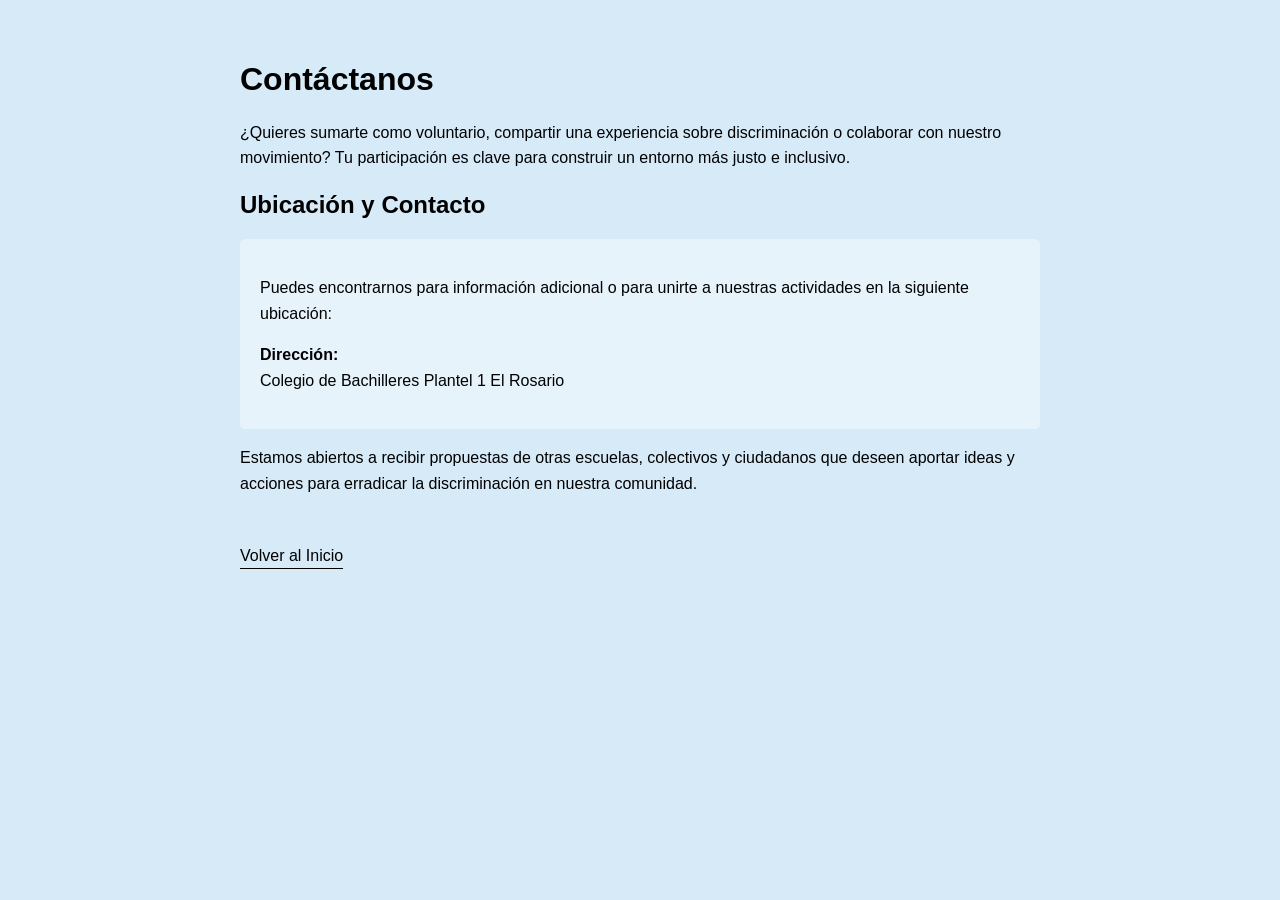
<file: contactanos.html>
<!DOCTYPE html>
<html lang="es">
<head>
    <meta charset="UTF-8">
    <title>Contáctanos - Contra la Discriminación</title>
    <style>
        body {
            background-color: #d6eaf8; /* Tercer color: Azul profundo claro */
            font-family: Arial, sans-serif;
            margin: 0;
            padding: 40px;
        }
        .contenedor-simple {
            max-width: 800px;
            margin: 0 auto;
        }
        h1, h2, strong {
            color: #000000 !important;
            font-weight: bold !important;
        }
        p, li, a {
            color: #000000 !important;
            font-weight: normal !important;
            line-height: 1.6;
        }
        .informacion-contacto {
            margin-top: 20px;
            background: rgba(255, 255, 255, 0.4); /* Fondo blanco traslúcido */
            padding: 20px;
            border-radius: 5px;
        }
        .btn-regresar {
            display: inline-block;
            margin-top: 30px;
            text-decoration: none;
            border-bottom: 1px solid #000000;
        }
    </style>
</head>
<body>
    <div class="contenedor-simple">
        <h1>Contáctanos</h1>
        <p>¿Quieres sumarte como voluntario, compartir una experiencia sobre discriminación o colaborar con nuestro movimiento? Tu participación es clave para construir un entorno más justo e inclusivo.</p>
        
        <h2>Ubicación y Contacto</h2>
        <div class="informacion-contacto">
            <p>Puedes encontrarnos para información adicional o para unirte a nuestras actividades en la siguiente ubicación:</p>
            <p><strong>Dirección:</strong><br>
            Colegio de Bachilleres Plantel 1 El Rosario</p>
        </div>

        <p>Estamos abiertos a recibir propuestas de otras escuelas, colectivos y ciudadanos que deseen aportar ideas y acciones para erradicar la discriminación en nuestra comunidad.</p>
        
        <a href="index.html" class="btn-regresar">Volver al Inicio</a>
    </div>
</body>
</html>
</file>
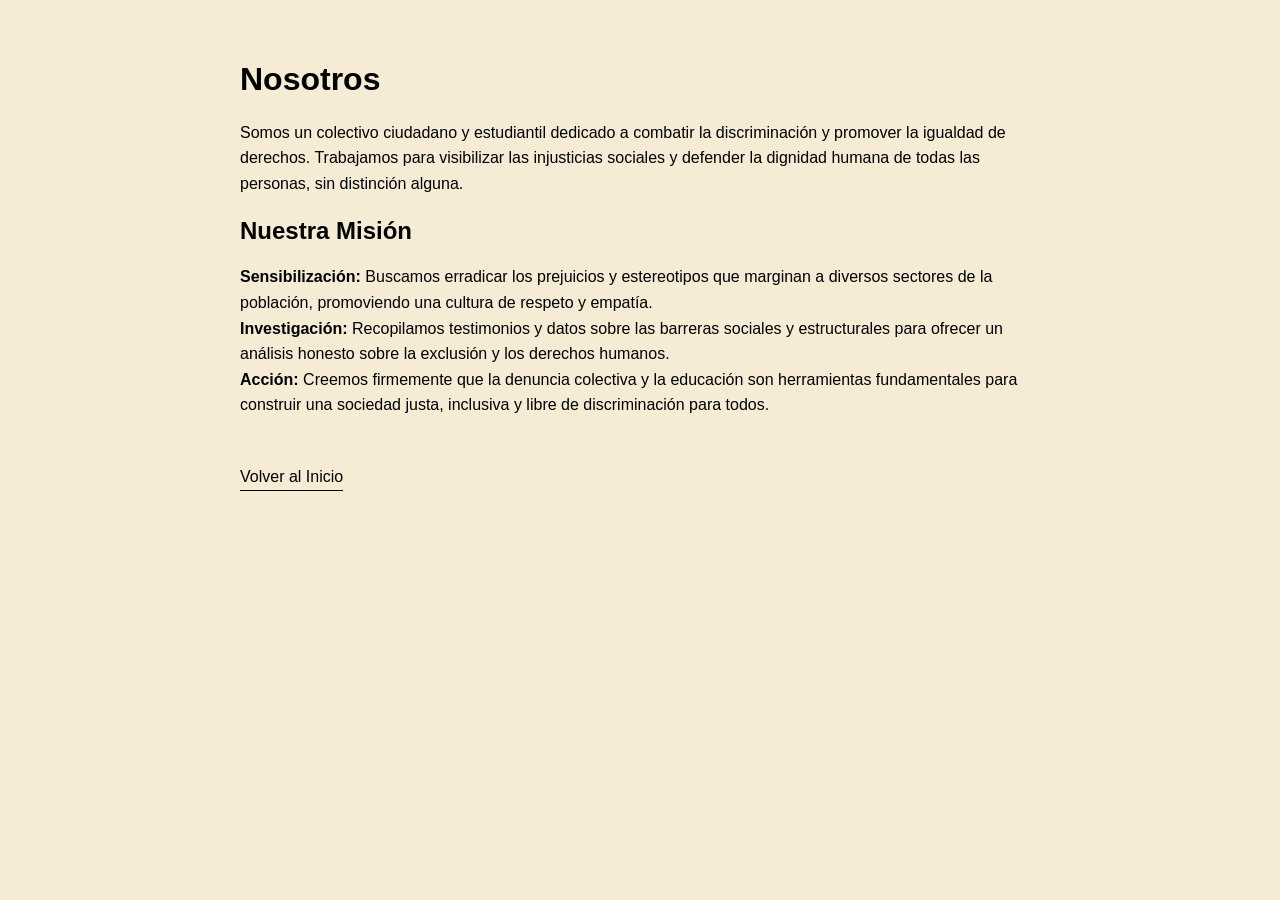
<file: nosotros.html>
<!DOCTYPE html>
<html lang="es">
<head>
    <meta charset="UTF-8">
    <title>Nosotros - Defensa contra la Discriminación</title>
    <style>
        body {
            background-color: #f6ebd4; /* Primer color: Arena de la costa */
            font-family: Arial, sans-serif;
            margin: 0;
            padding: 40px;
        }
        .contenedor-simple {
            max-width: 800px;
            margin: 0 auto;
        }
        h1, h2, strong {
            color: #000000 !important;
            font-weight: bold !important; /* Títulos en negritas */
        }
        p, li, a {
            color: #000000 !important;
            font-weight: normal !important; /* Información en texto normal */
            line-height: 1.6;
        }
        .btn-regresar {
            display: inline-block;
            margin-top: 30px;
            text-decoration: none;
            border-bottom: 1px solid #000000;
        }
    </style>
</head>
<body>
    <div class="contenedor-simple">
        <h1>Nosotros</h1>
        <p>Somos un colectivo ciudadano y estudiantil dedicado a combatir la discriminación y promover la igualdad de derechos. Trabajamos para visibilizar las injusticias sociales y defender la dignidad humana de todas las personas, sin distinción alguna.</p>
        
        <h2>Nuestra Misión</h2>
        <p><strong>Sensibilización:</strong> Buscamos erradicar los prejuicios y estereotipos que marginan a diversos sectores de la población, promoviendo una cultura de respeto y empatía.<br><strong>Investigación:</strong> Recopilamos testimonios y datos sobre las barreras sociales y estructurales para ofrecer un análisis honesto sobre la exclusión y los derechos humanos.<br><strong>Acción:</strong> Creemos firmemente que la denuncia colectiva y la educación son herramientas fundamentales para construir una sociedad justa, inclusiva y libre de discriminación para todos.</p>
        
        <a href="index.html" class="btn-regresar">Volver al Inicio</a>
    </div>
</body>
</html>
</file>
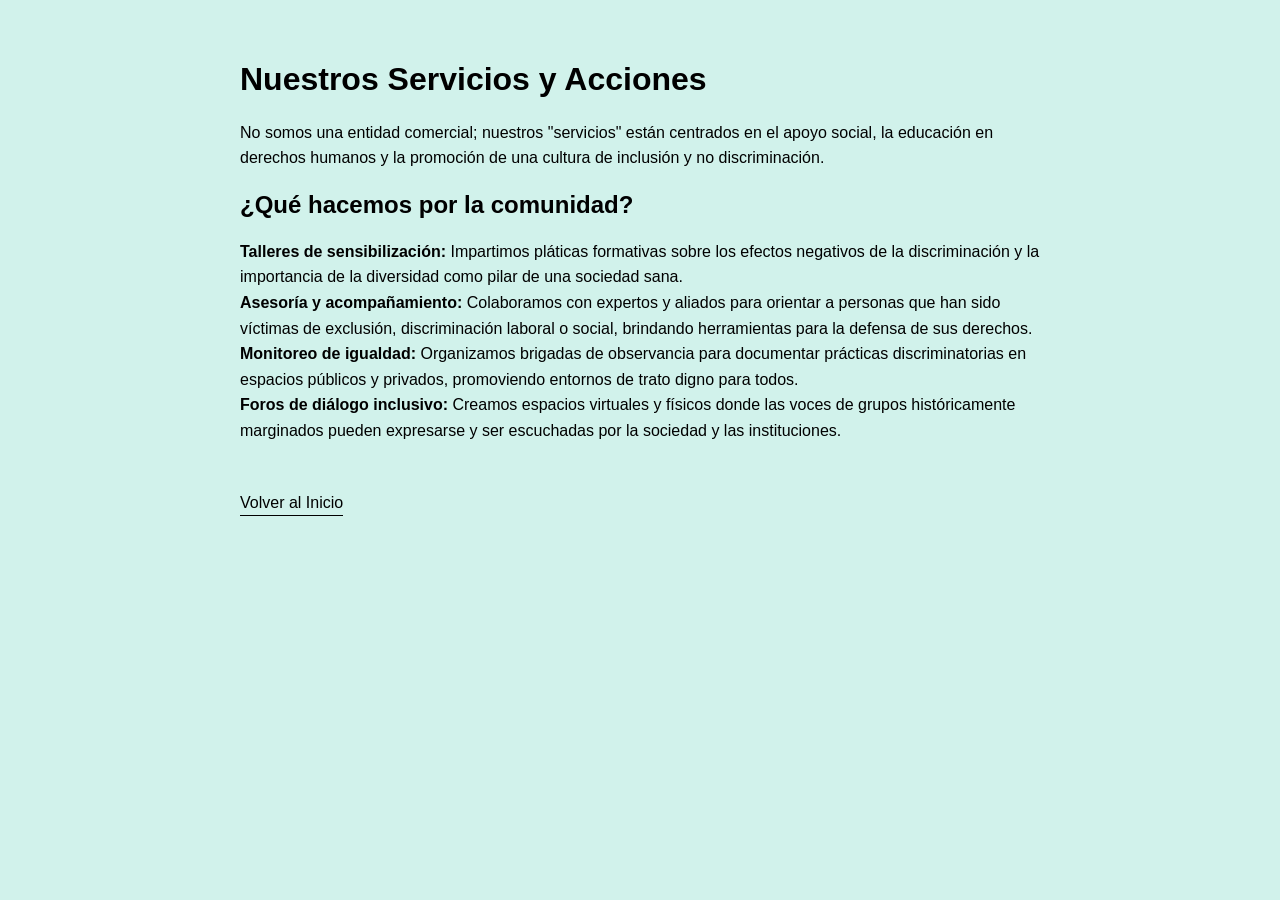
<file: servicios.html>
<!DOCTYPE html>
<html lang="es">
<head>
    <meta charset="UTF-8">
    <title>Servicios - Contra la Discriminación</title>
    <style>
        body {
            background-color: #d1f2eb; /* Segundo color: Turquesa del mar */
            font-family: Arial, sans-serif;
            margin: 0;
            padding: 40px;
        }
        .contenedor-simple {
            max-width: 800px;
            margin: 0 auto;
        }
        h1, h2, strong {
            color: #000000 !important;
            font-weight: bold !important;
        }
        p, li, a {
            color: #000000 !important;
            font-weight: normal !important;
            line-height: 1.6;
        }
        .btn-regresar {
            display: inline-block;
            margin-top: 30px;
            text-decoration: none;
            border-bottom: 1px solid #000000;
        }
    </style>
</head>
<body>
    <div class="contenedor-simple">
        <h1>Nuestros Servicios y Acciones</h1>
        <p>No somos una entidad comercial; nuestros "servicios" están centrados en el apoyo social, la educación en derechos humanos y la promoción de una cultura de inclusión y no discriminación.</p>
        
        <h2>¿Qué hacemos por la comunidad?</h2>
        <p><strong>Talleres de sensibilización:</strong> Impartimos pláticas formativas sobre los efectos negativos de la discriminación y la importancia de la diversidad como pilar de una sociedad sana.<br><strong>Asesoría y acompañamiento:</strong> Colaboramos con expertos y aliados para orientar a personas que han sido víctimas de exclusión, discriminación laboral o social, brindando herramientas para la defensa de sus derechos.<br><strong>Monitoreo de igualdad:</strong> Organizamos brigadas de observancia para documentar prácticas discriminatorias en espacios públicos y privados, promoviendo entornos de trato digno para todos.<br><strong>Foros de diálogo inclusivo:</strong> Creamos espacios virtuales y físicos donde las voces de grupos históricamente marginados pueden expresarse y ser escuchadas por la sociedad y las instituciones.</p>
        
        <a href="index.html" class="btn-regresar">Volver al Inicio</a>
    </div>
</body>
</html>
</file>
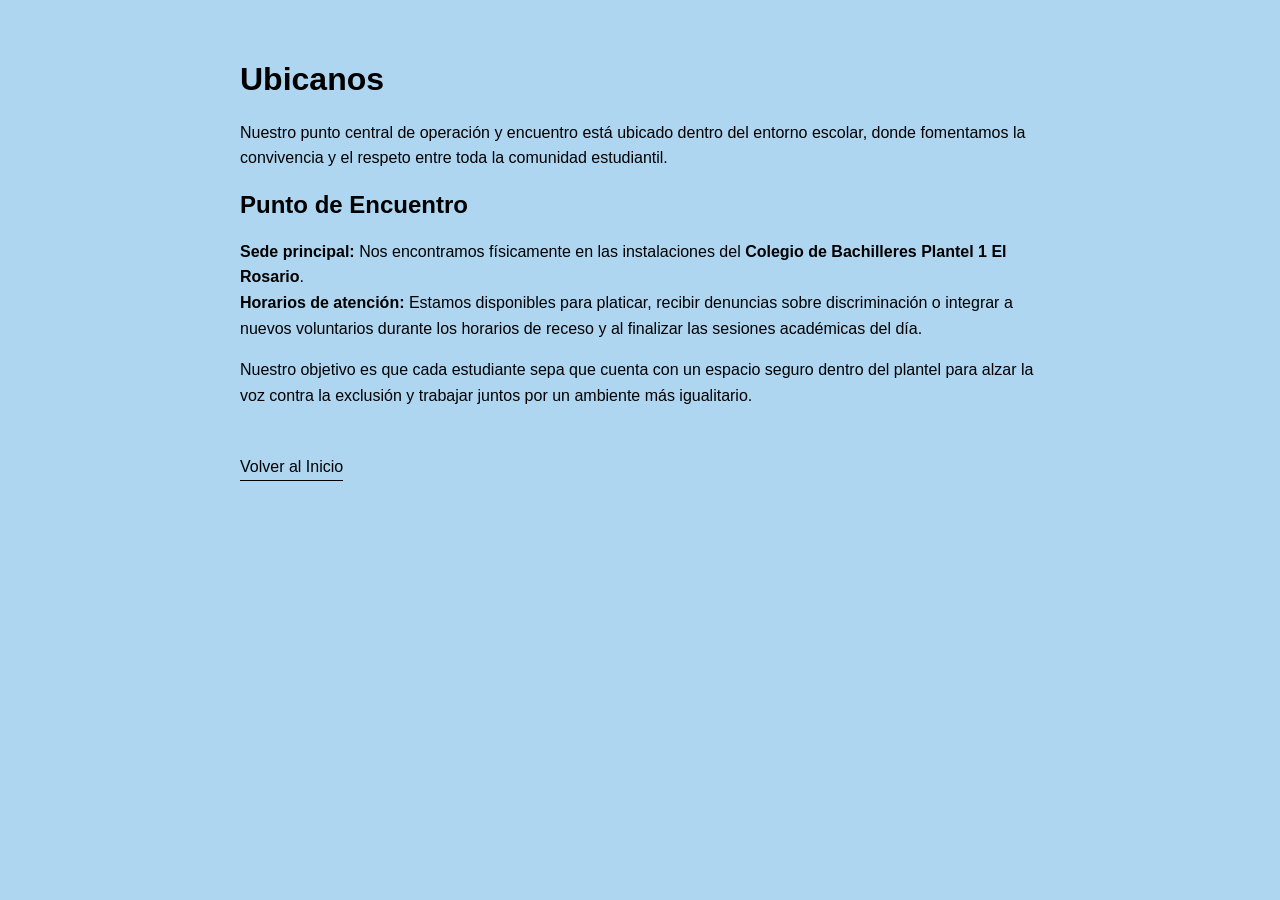
<file: ubicanos.html>
<!DOCTYPE html>
<html lang="es">
<head>
    <meta charset="UTF-8">
    <title>Ubicanos - Contra la Discriminación</title>
    <style>
        body {
            background-color: #aed6f1; /* Tono Azul Cielo */
            font-family: Arial, sans-serif;
            margin: 0;
            padding: 40px;
        }
        .contenedor-simple {
            max-width: 800px;
            margin: 0 auto;
        }
        h1, h2, strong {
            color: #000000 !important;
            font-weight: bold !important;
        }
        p, li, a {
            color: #000000 !important;
            font-weight: normal !important;
            line-height: 1.6;
        }
        .btn-regresar {
            display: inline-block;
            margin-top: 30px;
            text-decoration: none;
            border-bottom: 1px solid #000000;
        }
    </style>
</head>
<body>
    <div class="contenedor-simple">
        <h1>Ubicanos</h1>
        <p>Nuestro punto central de operación y encuentro está ubicado dentro del entorno escolar, donde fomentamos la convivencia y el respeto entre toda la comunidad estudiantil.</p>
        
        <h2>Punto de Encuentro</h2>
        <p><strong>Sede principal:</strong> Nos encontramos físicamente en las instalaciones del <strong>Colegio de Bachilleres Plantel 1 El Rosario</strong>.<br><strong>Horarios de atención:</strong> Estamos disponibles para platicar, recibir denuncias sobre discriminación o integrar a nuevos voluntarios durante los horarios de receso y al finalizar las sesiones académicas del día.</p>
        
        <p>Nuestro objetivo es que cada estudiante sepa que cuenta con un espacio seguro dentro del plantel para alzar la voz contra la exclusión y trabajar juntos por un ambiente más igualitario.</p>
        
        <a href="index.html" class="btn-regresar">Volver al Inicio</a>
    </div>
</body>
</html>
</file>
